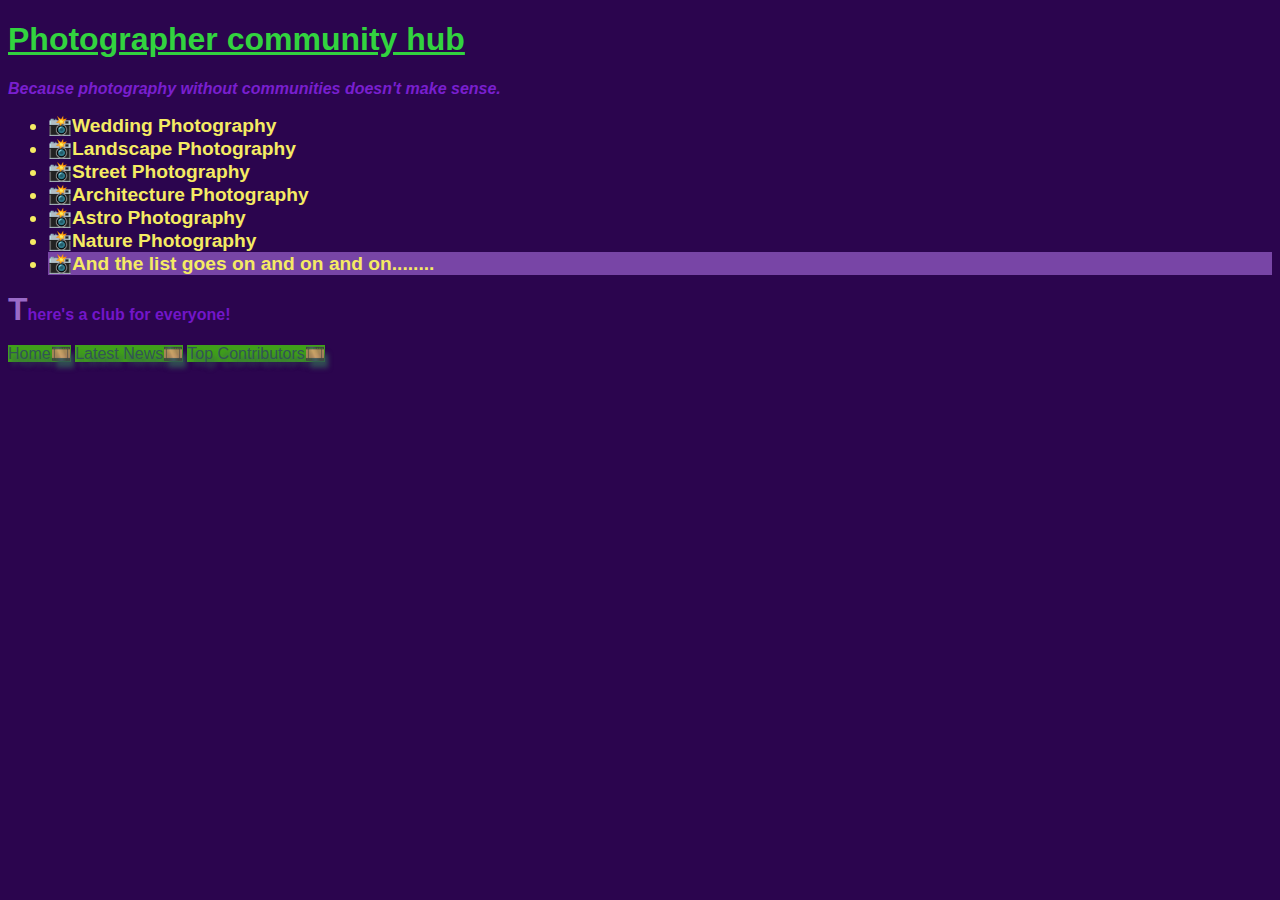
<file: index.html>
<!DOCTYPE html>
<html>
    <head>
        <title>Advanced Selecttors</title>
        <link href="style.css" rel="stylesheet" type="text/css">
    </head>
    
    <body>
        <h1>Photographer community hub</h1>
        <p>Because photography without communities doesn't make sense.</p>
        <ul>
            <li>Wedding Photography</li>
            <li>Landscape Photography</li>
            <li>Street Photography</li>
            <li>Architecture Photography</li>
            <li>Astro Photography</li>
            <li>Nature Photography</li>
            <li>And the list goes on and on and on........</li>
        </ul>
        <P class="p2">There's a club for everyone!</P>
        <a href="home.html">Home</a>
        <a href="newspage.html">Latest News</a>
        <a href="contributorspage.html">Top Contributors</a>
    </body>
</html>
</file>
<file: style.css>
body{
    font-family: Arial, Helvetica, sans-serif;
    background-color: rgb(43, 5, 78);
    color: rgb(119, 224, 224);
}
h1{
    color: rgb(50, 211, 63);
    text-decoration: underline;
}
a{
    color: rgb(50, 85, 85);
    text-decoration: none;
    text-shadow: 4px 7px 5px ;
    background-color: rgb(64, 160, 26);
}
a:hover{
    color: rgb(89, 0, 255);
}
ul>li{
    font-weight: bold;
    color: rgb(245, 235, 99);
    font-size: 120%;
}
ul li:hover{
    color: rgb(85, 40, 158);
}
h1+p{
    color: rgb(121, 31, 206);
    font-style: italic;
    font-weight: bold;
}
ul li:nth-child(7){
    background-color: rgba(151, 95, 202, 0.712);
}
p{
   color: rgb(115, 22, 201); 
   font-weight: bold;
}
.p2::first-letter{
    font-size: 200%;
    color: rgb(154, 106, 199);
}
ul li::before{
    content: "📸";
}
a::after{
    content: "🎞️";
}
</file>
